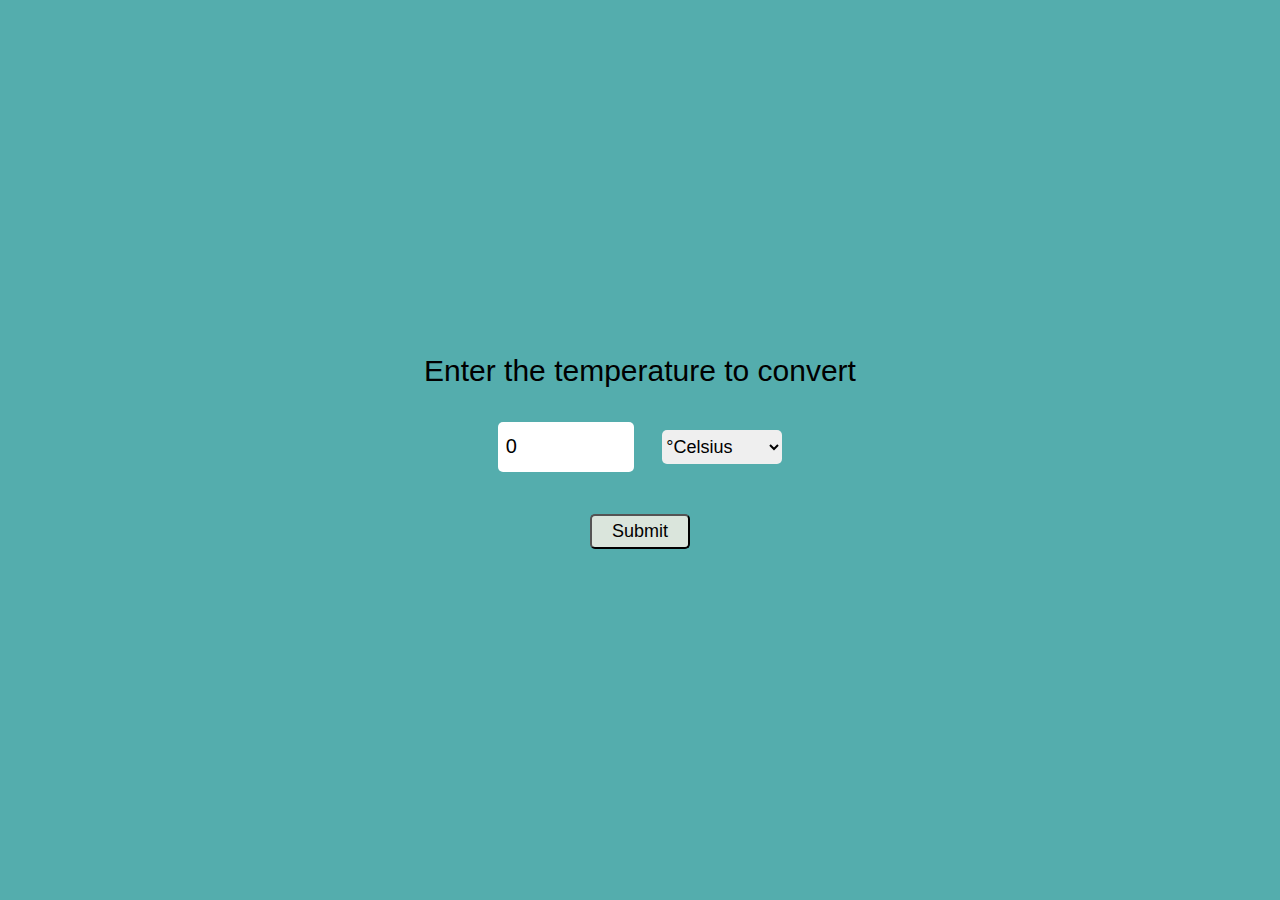
<file: Temperature converter/index.html>
<!DOCTYPE html>
<html lang="en">
    <head>
        <meta charset="UTF-8">
        <meta http-equiv="X-UA-Compatible" content="IE=edge">
        <meta name="viewport" content="width=device-width, initial-scale=1.0">
        <link rel="stylesheet" href="style.css">
        <title>Temperature converter</title>
    </head>
    <body>
        <div class="container">
            <form id="calcTemp" onsubmit="calculateTemp(); return false">
                <label for="temp">Enter the temperature to convert</label>
                <br>
                <input type="number" name="temp" id="temp" value="0">
                <select name="temp_diff" id="temp_diff">
                    <option value="cel">&#176;Celsius</option>
                    <option value="fah">&#176;Fahrenheit</option>

                </select>
                <br>
                <input type="submit" name="temp" id="submit">
                <br>
                <span id="result"></span>
            </form>
        </div>
        <script src="script.js"></script>
    </body>
</html>
</file>
<file: Temperature converter/style.css>
body {
    box-sizing: border-box;
    padding: 0;
    margin: 0;
    font-family: 'Poppins', sans-serif;
}

.container {
    display: flex;
    justify-content: center;
    align-items: center;
    height: 100vh;
    text-align: center;
    background-color: rgb(84, 173, 173);
}

#caclTemp {
    padding: 29px 67px;
    min-height: 290px;
    background-color: #3f57a3;
    box-shadow: rgba(44, 24, 158, 0.12) 0px 1px 3px, rgba(109, 23, 23, 0.24) 0px 1px 2px;
}

label {
    font-size: 30px;
    line-height: 78px;
}

#temp {
    width: 120px;
    height: 34px;
    border-radius: 5px;
    margin: 12px;
    padding: 8px;
    font-size: 20px;
    font-weight: 500;
    border: none;
    outline: none;
}

#temp_diff {
    width: 120px;
    height: 34px;
    border-radius: 5px;
    margin: 12px;
    font-size: 18px;
    font-weight: 500;
    border: none;
    outline: none;
}

#submit {
    width: 100px;
    border-radius: 5px;
    margin: 30px 0 20px 0;
    font-size: 18px;
    background-color: rgb(218 229 220);
    padding: 5px;
    transition: all 0.5s ease;
}

#submit:hover {
    background-color: antiquewhite;
    cursor: pointer;
}

#result {
    font-size: 27px;
}
</file>
